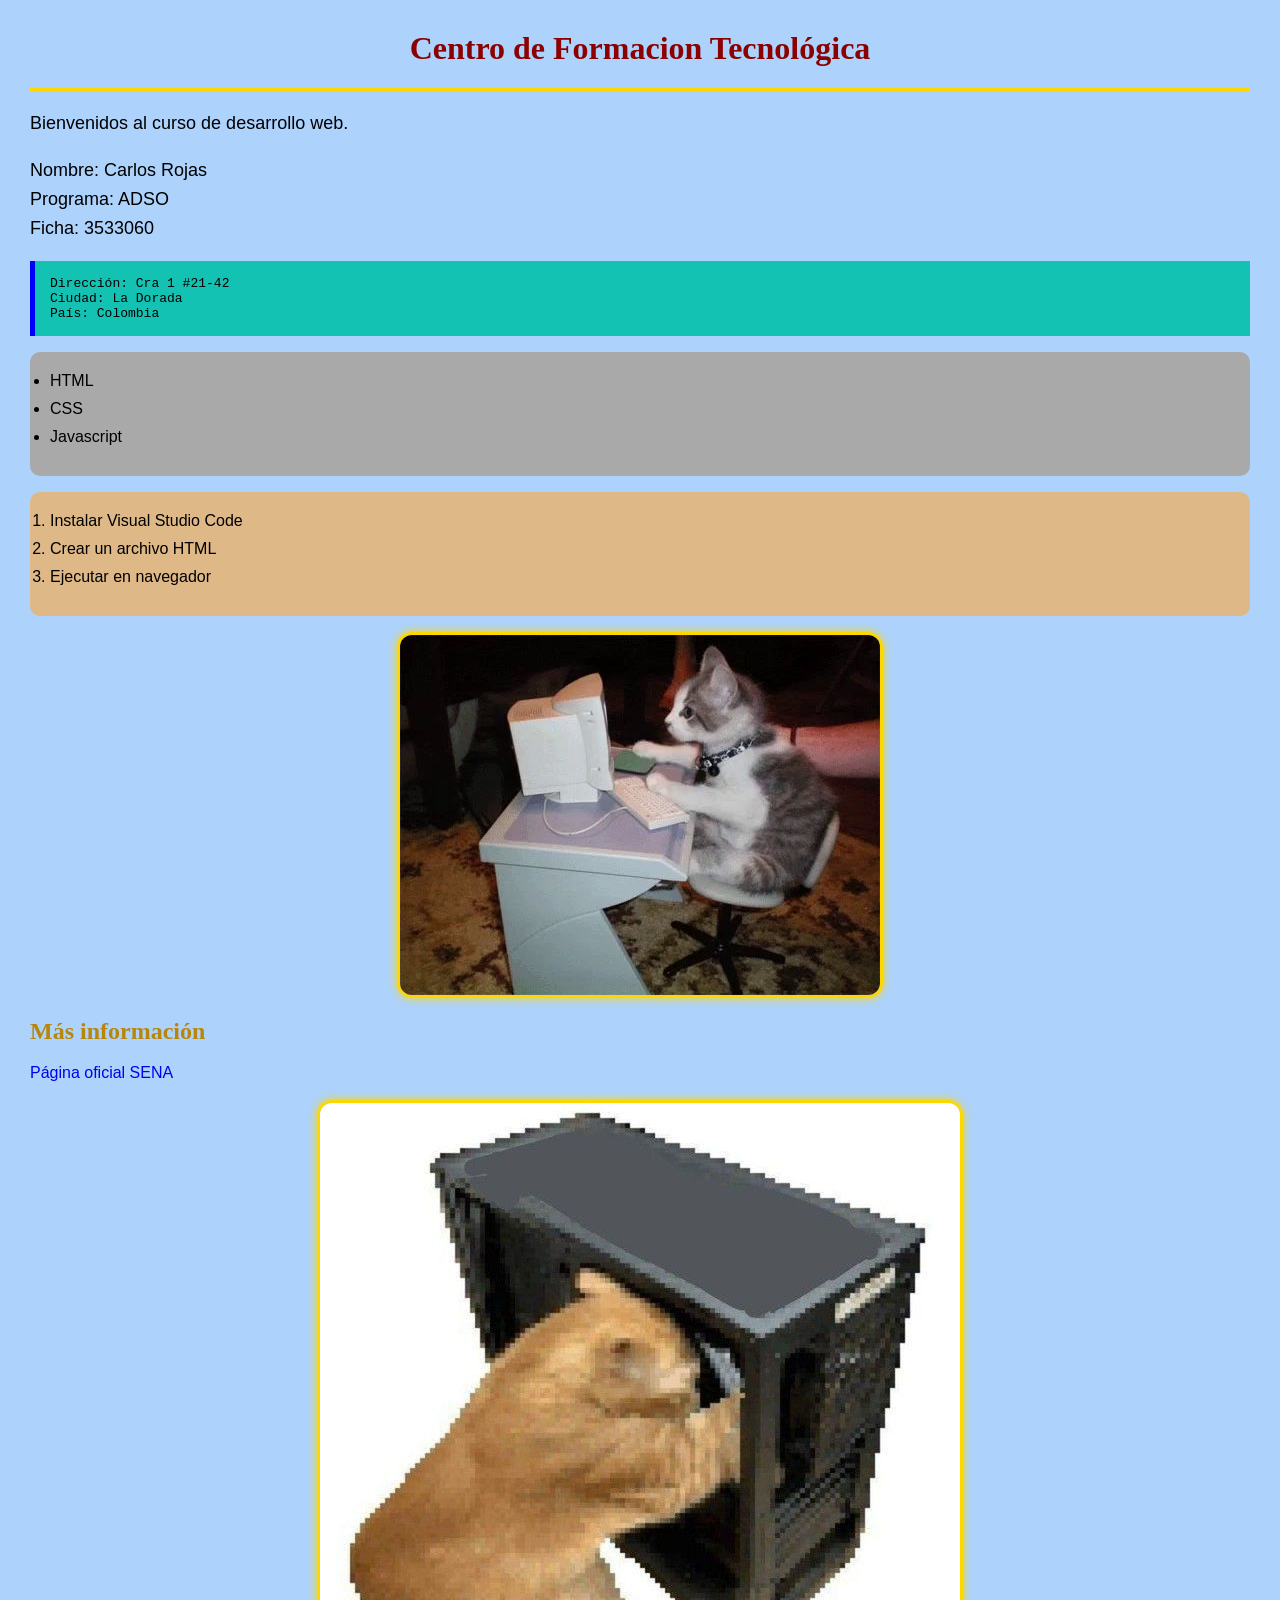
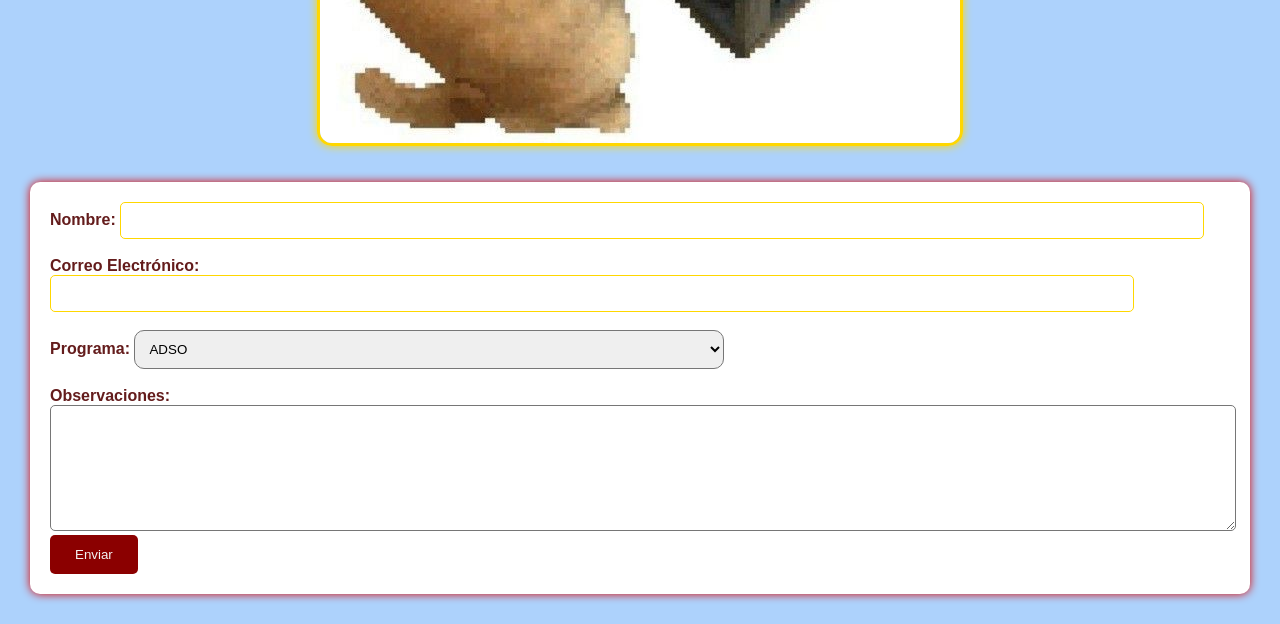
<file: index.html>
<!DOCTYPE html>
<html lang="es"]>
    <head>
        <meta charset="UTF-8">
        <title>Mi Primera Página</title>
        <link rel="stylesheet" type="text/CSS" href="estilos.css">
    </head>
    <body>
        <h1 class="titulo">Centro de Formacion Tecnológica</h1>
        <hr>

        <p>Bienvenidos al curso de desarrollo web.</p>
        <p>
            Nombre: Carlos Rojas <br>
            Programa: ADSO <br>
            Ficha: 3533060
        </p>
<pre>
Dirección: Cra 1 #21-42
Ciudad: La Dorada
País: Colombia
</pre>
<ul>
    <li>HTML</li>
    <li>CSS</li>
    <li>Javascript</li>
</ul>

<ol>
    <li>Instalar Visual Studio Code</li>
    <li>Crear un archivo HTML</li>
    <li>Ejecutar en navegador</li>
</ol>

<img src="gato2.jpg" alt="Gato2">

<h2 class="titulo2">Más información</h2>
<a href="https://www.sena.edu.co" target="_blank">
    Página oficial SENA
</a>

<br><br>

<img src="gato.jpg" alt="Gato">
<br><br>
<form>
    <label>Nombre:</label>
    <input type="text" name="Nombre">
<br><br>
    <label>Correo Electrónico:</label>
    <input type="email" name="correo">
<br><br>
    <label>Programa:</label>
    <select name="programa">
        <option>ADSO</option>
        <option>Análisis de Datos</option>
        <option>Contabilidad</option>
    </select>
<br><br>
<label>Observaciones:</label>
<br>
<textarea name="coemntario"></textarea>
<br>
<input type="submit" value="Enviar">

</form>
    </body>
</htmnl>
</file>
<file: estilos.css>
.titulo{
    font-family:cursive;
    color: darkred;
    text-align: center;
}
body{
    font-family: 'Franklin Gothic Medium', 'Arial Narrow', Arial, sans-serif;
    background-color: rgb(173, 210, 252);
    margin: 30px;
}
.titulo2{
    color: darkgoldenrod;
    font-family: cursive;
}
hr{
    height: 3px;
    border: none;
    background-color: gold;
}
p{
    font-size: 18px;
    line-height: 1.6;
}
pre{
    background-color: rgb(19, 194, 179);
    padding: 15px;
    border-left: 5px solid blue;
}
ul{
    background-color: darkgray;
    padding: 20px;
    border-radius: 10px;
}
ol{
    background-color:burlywood ;
    padding: 20px;
    border-radius: 10px;
}
li{
    margin-bottom: 10px;
}
img{
    display: block;
    margin: auto;
    border: 3px solid gold;
    border-radius: 15px;
    box-shadow: 0px 0px 10px gold;
}
a{
    text-decoration: none;
}

a:hover{
    color: red;
}
form{
    background-color: white;
    padding: 20px;
    border-radius: 10px;
    box-shadow:0px 0px 10px rgb(219, 0, 0);
}
label{
    font-weight: bold;
    color: rgb(100, 28, 28);
}
input[type="text"],
input[type="email"]{
    width: 90%;
    padding: 10px;
    border: 1px solid gold;
    border-radius: 5px;
}
select{
    width: 50%;
    padding: 10px;
    border-radius: 10px;
}
textarea{
    width: 100%;
    height: 120px;
    border-radius: 5px;
}
input[type="submit"]
{
    background-color: darkred;
    color: rgb(243, 243, 243);
    border: none;
    padding: 12px 25px;
    border-radius: 5px;
}
input[type="submit"]:hover{
    background-color: indigo;
}
</file>
